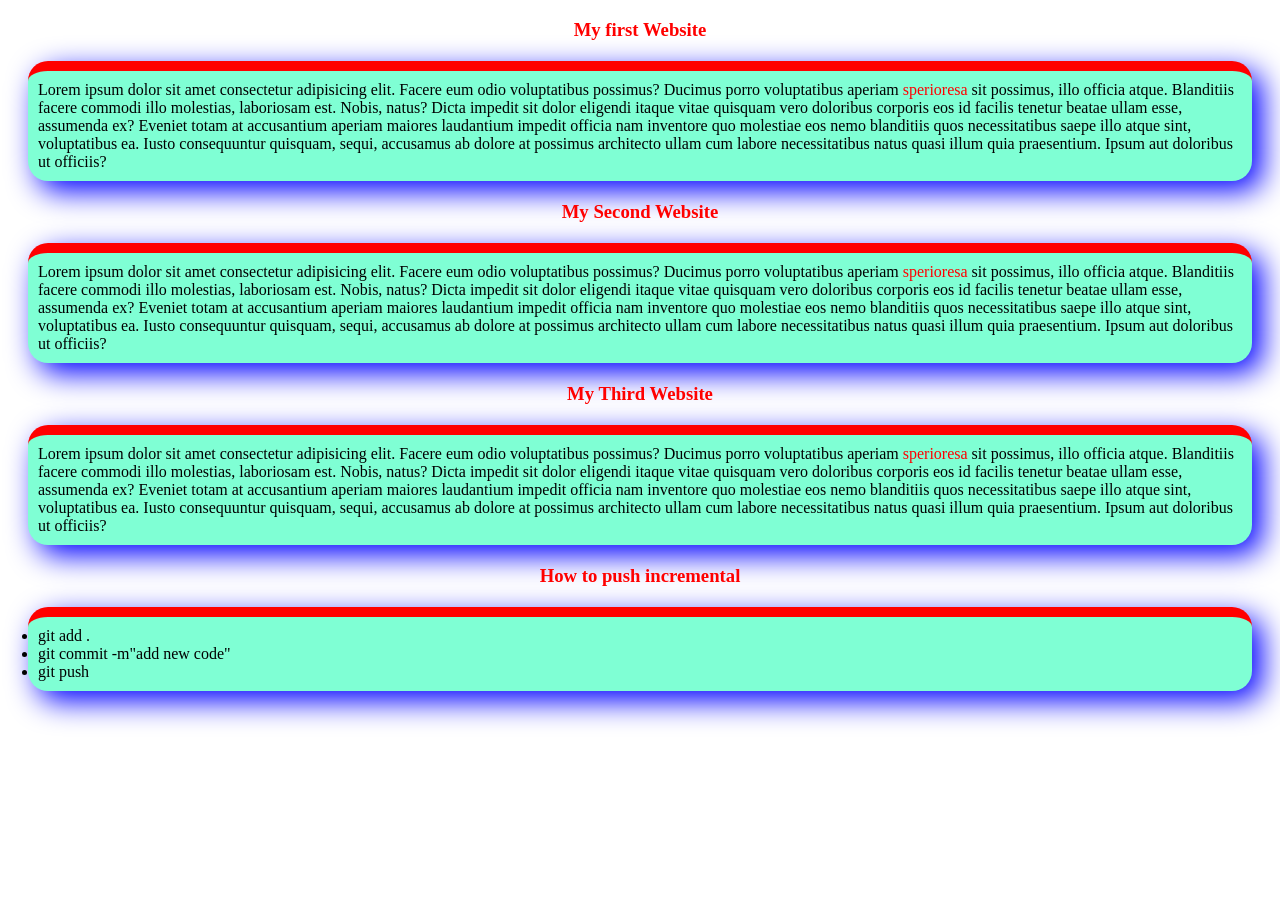
<file: index.html>
<!DOCTYPE html>
<html lang="en">
<head>
    <meta charset="UTF-8">
    <meta name="viewport" content="width=device-width, initial-scale=1.0">
    <title>my simple website</title>
 <link rel="stylesheet" href="style/blog.css">

</head>
<body>
    <div>
        <h3>My first Website</h3>
<p class="paragrap">Lorem ipsum dolor sit amet consectetur adipisicing elit. Facere eum odio voluptatibus possimus? Ducimus porro voluptatibus aperiam <span class="span">sperioresa</span> sit possimus, illo officia atque. Blanditiis facere commodi illo molestias, laboriosam est. Nobis, natus? Dicta impedit sit dolor eligendi itaque vitae quisquam vero doloribus corporis eos id facilis tenetur beatae ullam esse, assumenda ex? Eveniet totam at accusantium aperiam maiores laudantium impedit officia nam inventore quo molestiae eos nemo blanditiis quos necessitatibus saepe illo atque sint, voluptatibus ea. Iusto consequuntur quisquam, sequi, accusamus ab dolore at possimus architecto ullam cum labore necessitatibus natus quasi illum quia praesentium. Ipsum aut doloribus ut officiis?</p>



    </div>


    <div>
        <h3>My Second Website</h3>
        <p class="paragrap">Lorem ipsum dolor sit amet consectetur adipisicing elit. Facere eum odio voluptatibus possimus? Ducimus porro voluptatibus aperiam <span class="span">sperioresa</span> sit possimus, illo officia atque. Blanditiis facere commodi illo molestias, laboriosam est. Nobis, natus? Dicta impedit sit dolor eligendi itaque vitae quisquam vero doloribus corporis eos id facilis tenetur beatae ullam esse, assumenda ex? Eveniet totam at accusantium aperiam maiores laudantium impedit officia nam inventore quo molestiae eos nemo blanditiis quos necessitatibus saepe illo atque sint, voluptatibus ea. Iusto consequuntur quisquam, sequi, accusamus ab dolore at possimus architecto ullam cum labore necessitatibus natus quasi illum quia praesentium. Ipsum aut doloribus ut officiis?</p>
    </div>


    <div>
<h3>My Third Website</h3>

        <p class="paragrap">Lorem ipsum dolor sit amet consectetur adipisicing elit. Facere eum odio voluptatibus possimus? Ducimus porro voluptatibus aperiam <span class="span">sperioresa</span> sit possimus, illo officia atque. Blanditiis facere commodi illo molestias, laboriosam est. Nobis, natus? Dicta impedit sit dolor eligendi itaque vitae quisquam vero doloribus corporis eos id facilis tenetur beatae ullam esse, assumenda ex? Eveniet totam at accusantium aperiam maiores laudantium impedit officia nam inventore quo molestiae eos nemo blanditiis quos necessitatibus saepe illo atque sint, voluptatibus ea. Iusto consequuntur quisquam, sequi, accusamus ab dolore at possimus architecto ullam cum labore necessitatibus natus quasi illum quia praesentium. Ipsum aut doloribus ut officiis?</p>
    </div>


    <div>
        <h3> How to push incremental</h3>

        <ul class="paragrap">
            <li >git add .</li>
            <li>git commit -m"add new code"</li>
            <li>git push</li>
        </ul>
        

    </div>
    
</body>
</html>
</file>
<file: style/blog.css>
h3{
    color: red;
    text-align: center;
}

.paragrap{
    background-color: aquamarine;
    color: black;
    margin: 20px;
    padding: 10px;
    border-radius: 20px;
    box-shadow: 10px 10px 30px blue;
    border-top: 10px solid red;
}

.span{
    color:red;
}
</file>
